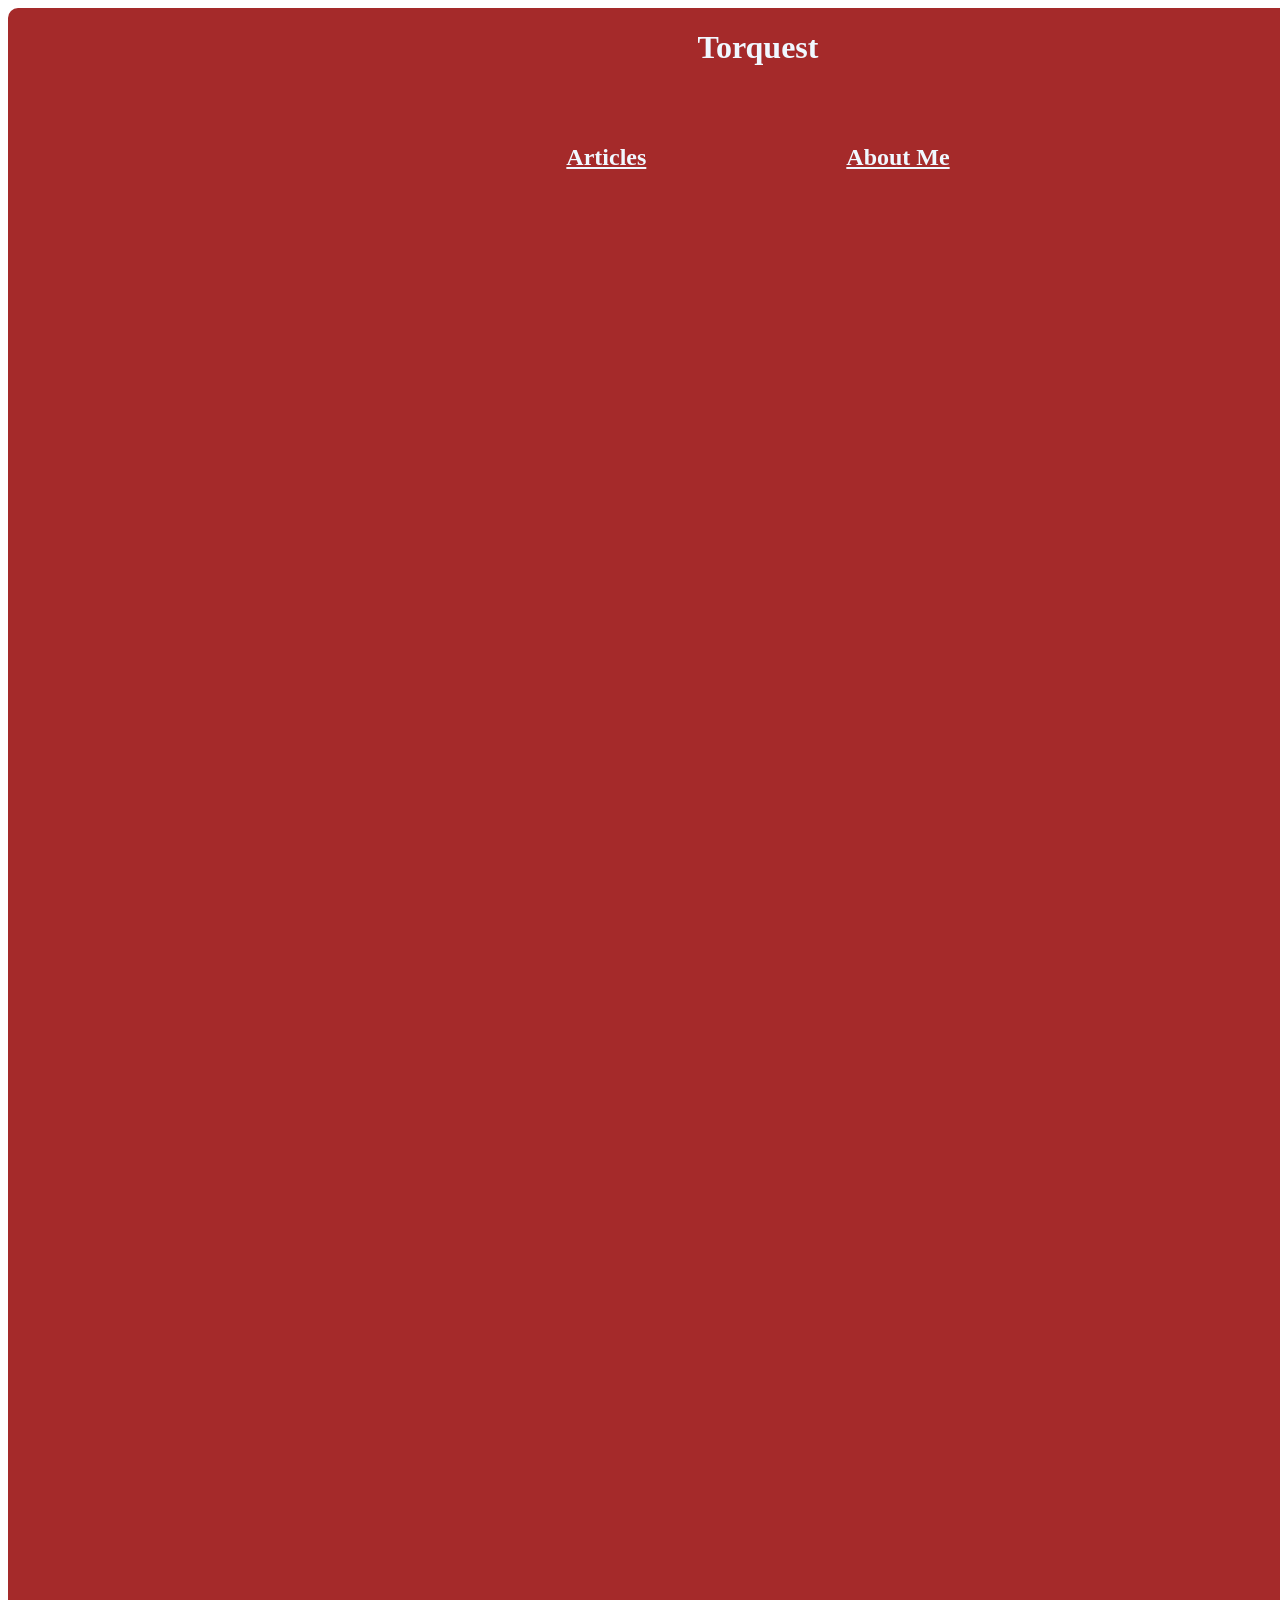
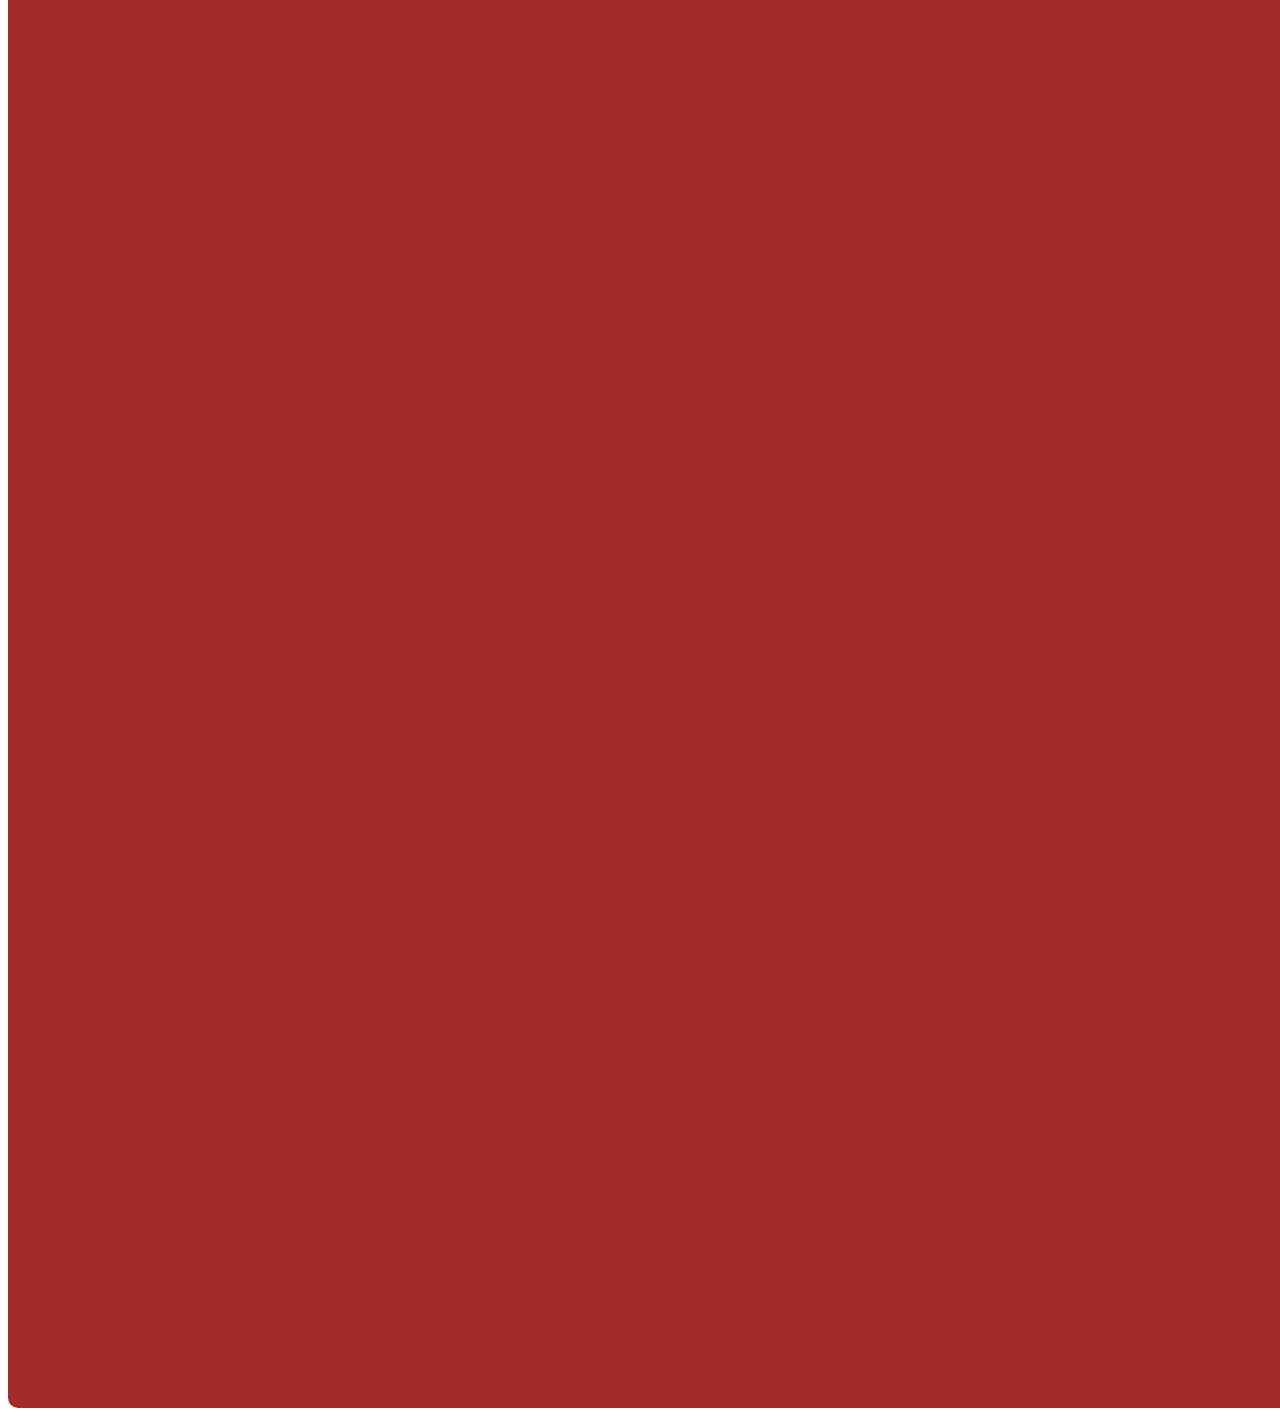
<file: index.html>
<html lang="en"><head>
    <meta charset="UTF-8">
    <meta name="viewport" content="width=device-width, initial-scale=1.0">
    <title>Torquest</title>
    <link rel="stylesheet" href="styles.css">
</head>
<body>
    <div class="container">
        <div class="tab-head">
            <h1>Torquest</h1><br><br>
            <div class="tab-hold">
                <div class="tab">
                    <h2><a href="/articles.html">Articles</a></h2>
                </div>
                <div class="tab">
                    <h2><a href="/aboutme.html">About Me</a></h2>
                </div>
            </div>
        </div>
        
    </div>


</body></html>
</file>
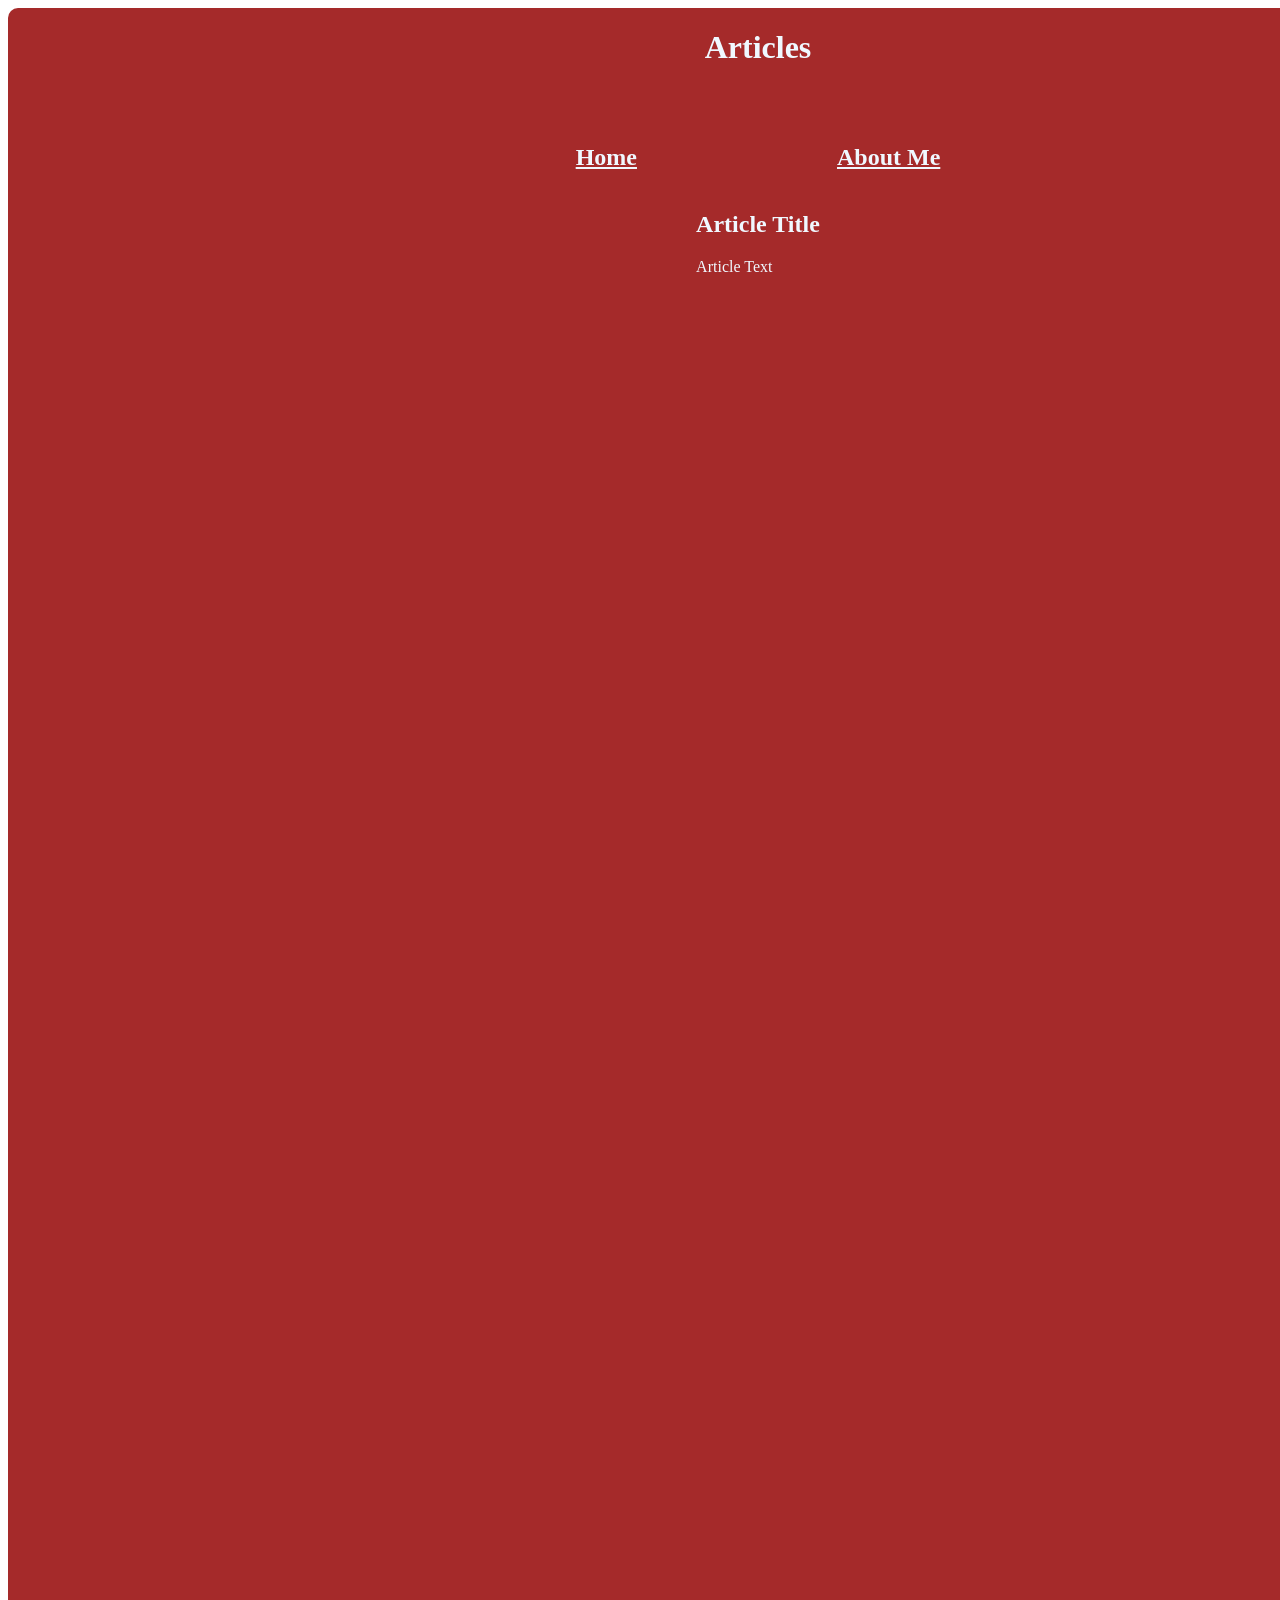
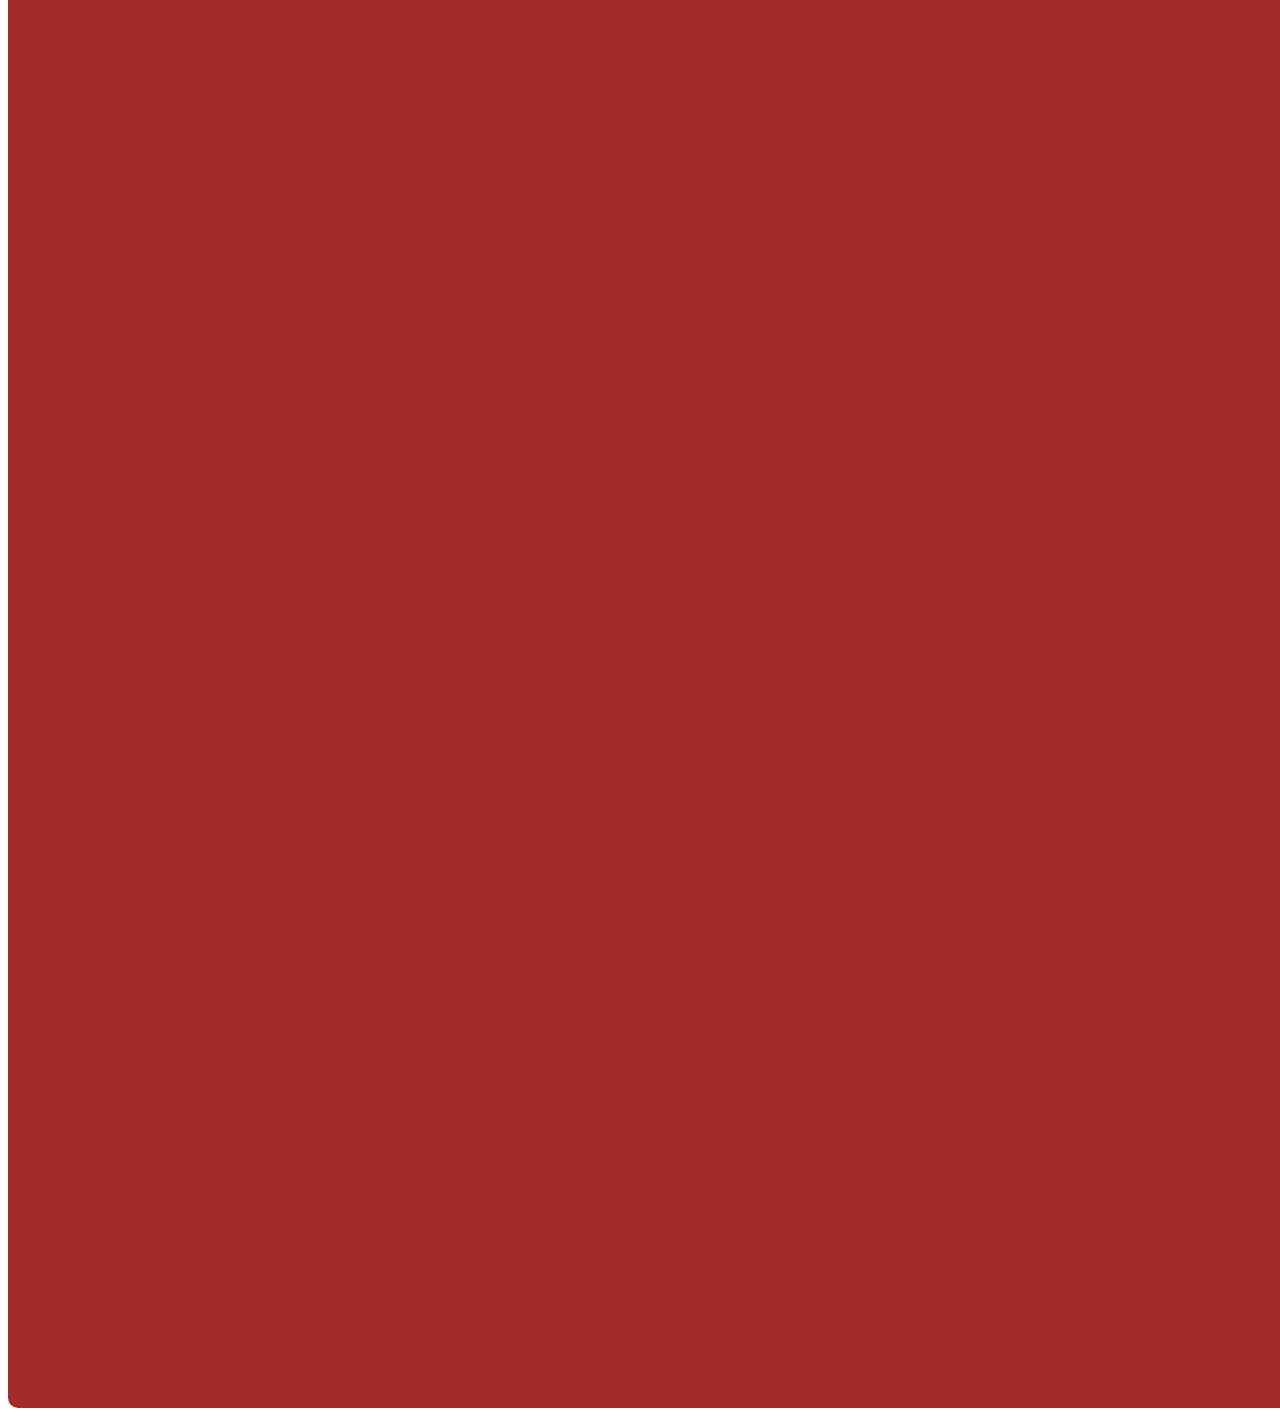
<file: articles.html>
<html lang="en"><head>
    <meta charset="UTF-8">
    <meta name="viewport" content="width=device-width, initial-scale=1.0">
    <title>Articles</title>
    <link rel="stylesheet" href="styles.css">
</head>
<body>
    <div class="container">
        <div class="order">
            <div class="tab-head">
                <h1>Articles</h1><br><br>
                <div class="tab-hold">
                    <div class="tab">
                        <h2><a href="/index.html">Home</a></h2>
                    </div>
                    <div class="tab">
                        <h2><a href="/aboutme.html">About Me</a></h2>
                    </div>
                </div>
            </div>
            <div class="page">
                <div class="article-list">
                </div>
                <div class="article">
                    <h2>Article Title</h2>
                    <p>Article Text</p>
                </div>
            </div>
        </div>
    </div>
</body></html>
</file>
<file: styles.css>
.container {
  display: flex;
  margin: 0 auto;
  width: 1500px;
  height: 3000px;
  justify-content: center;
  background-color: brown;
  color: aliceblue;
  border-radius: 10px;
}
.tab h2 a {
  color: aliceblue;
}
.tab-head h1 {
  display: flex;
  justify-content: center;
}
.tab-hold {
  display: flex;
  justify-content: center;
  gap: 200px;
}
.page {
  margin: 0 auto;
}
.order {
  display: flex;
  flex-direction: column;
}
</file>
